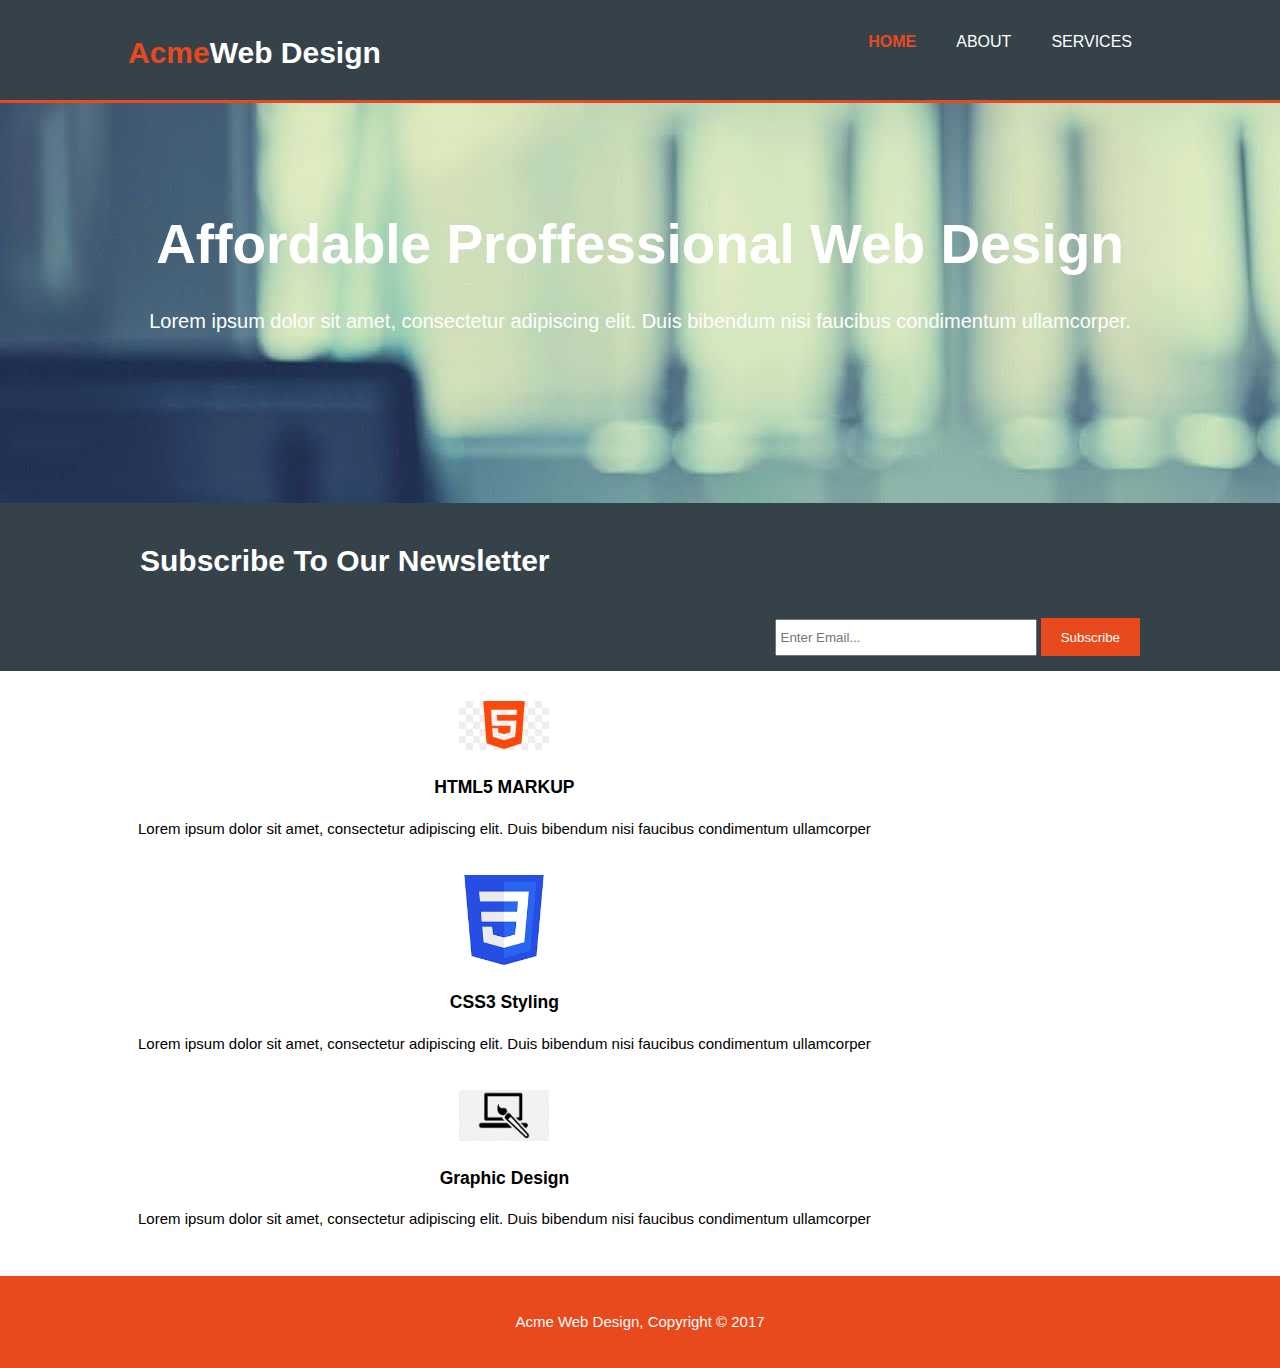
<file: index.html>
<!DOCTYPE html>
<html lang="en">
    <head>
        <meta charset="UTF-8">
        <meta name="viewport" content="width=device-width, initial-scale=1.0">
        <meta name="description" content="Affordable and proffessional web design">
        <meta name="keywords" content="web design, affordable web design, proffessional web design">
        <meta name="author" content="Joshua Agunbiade">
        <title>Acme Web Design | Welcome</title>
        <link rel="stylesheet" href="./css/style.css">

    </head>
    <body>
        <header>
            <div class="container">
                <div id="branding">
                    <h1><span class="highlight">Acme</span>Web Design</h1>
                </div>
                <nav>
                    <ul>
                        <li class="current"><a href="index.html">Home</a></li>
                        <li><a href="about.html">About</a></li>
                        <li><a href="services.html">services</a></li>
                    </ul>
                </nav>
            </div>
        </header>

        <section id="showcase">
            <div class="container">
                <h1>Affordable Proffessional Web Design</h1>
                <p>Lorem ipsum dolor sit amet, consectetur adipiscing elit. Duis bibendum nisi faucibus condimentum ullamcorper.</p>
            </div>
        </section>
        <section id="newsletter">
            <div class="container">
                <h1>Subscribe To Our Newsletter</h1>
                <form>
                    <input type="email" placeholder="Enter Email...">
                    <button type="submit" class="button_1">Subscribe</button>
                </form>
            </div>
        </section>

        <section id="boxes">
            <div class="container">
                <div class="box">
                    <img src="./img/logo_html.png">
                    <h3>HTML5 MARKUP</h3>
                    <P>Lorem ipsum dolor sit amet, consectetur adipiscing elit. Duis bibendum nisi faucibus condimentum ullamcorper</P>
                </div>
                <div class="box">
                    <img src="./img/logo_css.png">
                    <h3>CSS3 Styling</h3>
                    <P>Lorem ipsum dolor sit amet, consectetur adipiscing elit. Duis bibendum nisi faucibus condimentum ullamcorper</P>
                </div>
                <div class="box">
                    <img src="./img/logo_brush.png">
                    <h3>Graphic Design</h3>
                    <P>Lorem ipsum dolor sit amet, consectetur adipiscing elit. Duis bibendum nisi faucibus condimentum ullamcorper</P>
                </div>
            </div>
        </section>
        <footer>
            <p>Acme Web Design, Copyright &copy; 2017</p>
        </footer>
    </body>
</html>
</file>
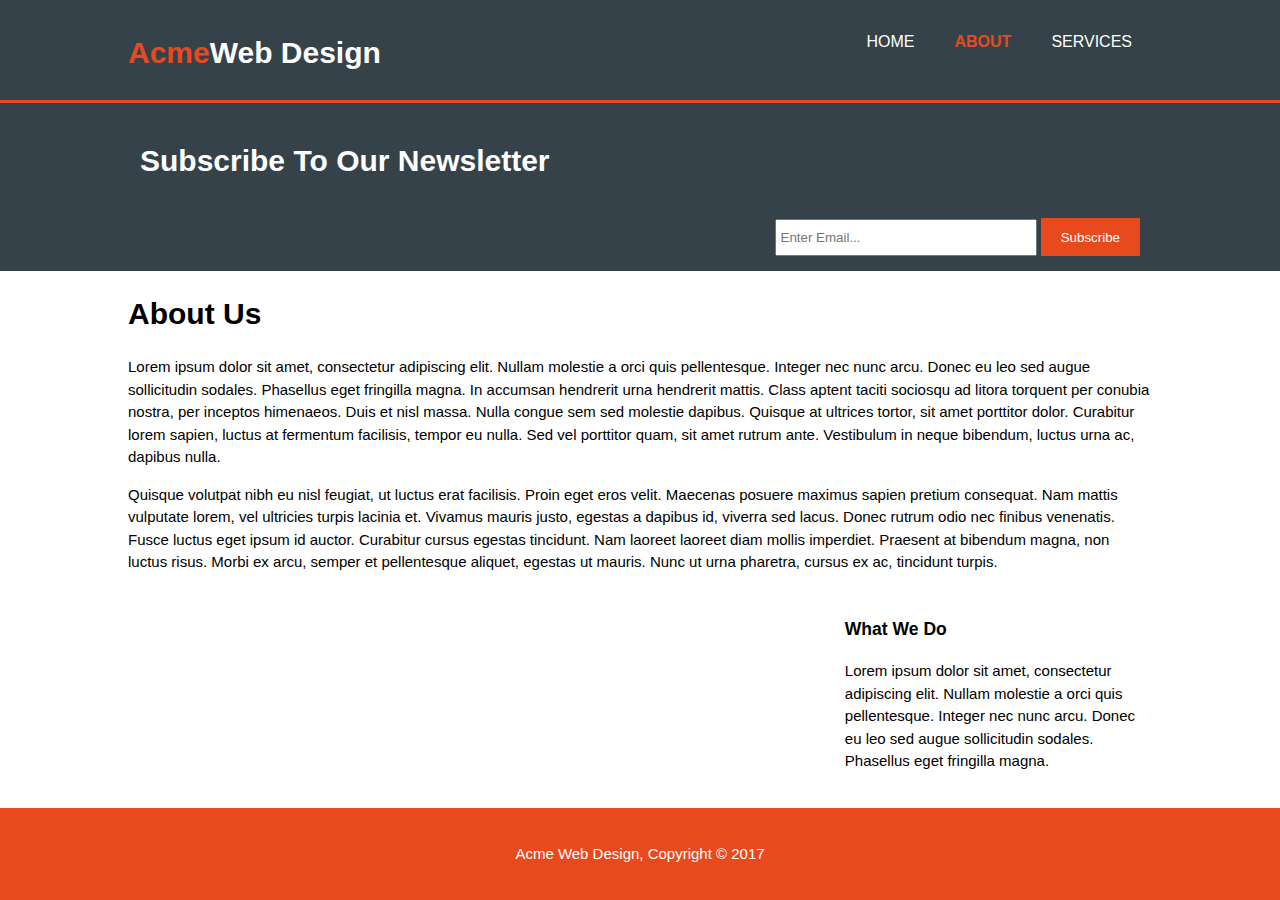
<file: about.html>
<!DOCTYPE html>
<html lang="en">
    <head>
        <meta charset="UTF-8">
        <meta name="viewport" content="width=device-width, initial-scale=1.0">
        <meta name="description" content="Affordable and proffessional web design">
        <meta name="keywords" content="web design, affordable web design, proffessional web design">
        <meta name="author" content="Joshua Agunbiade">
        <title>Acme Web Design | About</title>
        <link rel="stylesheet" href="./css/style.css">

    </head>
    <body>
        <header>
            <div class="container">
                <div id="branding">
                    <h1><span class="highlight">Acme</span>Web Design</h1>
                </div>
                <nav>
                    <ul>
                        <li><a href="index.html">Home</a></li>
                        <li class="current"><a href="about.html">About</a></li>
                        <li><a href="services.html">services</a></li>
                    </ul>
                </nav>
            </div>
        </header>

        <section id="newsletter">
            <div class="container">
                <h1>Subscribe To Our Newsletter</h1>
                <form>
                    <input type="email" placeholder="Enter Email...">
                    <button type="submit" class="button_1">Subscribe</button>
                </form>
            </div>
        </section>

        <section id="main">
            <div class="container">
                <article id="main-col">
                    <h1 class="page-title">About Us</h1>
                    <p>
                    Lorem ipsum dolor sit amet, consectetur adipiscing elit. Nullam molestie a orci quis pellentesque. Integer nec nunc arcu. Donec eu leo sed augue sollicitudin sodales. Phasellus eget fringilla magna. In accumsan hendrerit urna hendrerit mattis. Class aptent taciti sociosqu ad litora torquent per conubia nostra, per inceptos himenaeos. Duis et nisl massa. Nulla congue sem sed molestie dapibus. Quisque at ultrices tortor, sit amet porttitor dolor. Curabitur lorem sapien, luctus at fermentum facilisis, tempor eu nulla. Sed vel porttitor quam, sit amet rutrum ante. Vestibulum in neque bibendum, luctus urna ac, dapibus nulla.
                    </p>
                    <p class="dark">
Quisque volutpat nibh eu nisl feugiat, ut luctus erat facilisis. Proin eget eros velit. Maecenas posuere maximus sapien pretium consequat. Nam mattis vulputate lorem, vel ultricies turpis lacinia et. Vivamus mauris justo, egestas a dapibus id, viverra sed lacus. Donec rutrum odio nec finibus venenatis. Fusce luctus eget ipsum id auctor. Curabitur cursus egestas tincidunt. Nam laoreet laoreet diam mollis imperdiet. Praesent at bibendum magna, non luctus risus. Morbi ex arcu, semper et pellentesque aliquet, egestas ut mauris. Nunc ut urna pharetra, cursus ex ac, tincidunt turpis.
                    </p>
                </article>
                
                <aside id="sidebar">
                    <div class="dark">
                    <h3>What We Do</h3>
                    <p>
                    Lorem ipsum dolor sit amet, consectetur adipiscing elit. Nullam molestie a orci quis pellentesque. Integer nec nunc arcu. Donec eu leo sed augue sollicitudin sodales. Phasellus eget fringilla magna.
                    </p>
                    </div>
                </aside>
            </div>
        </section>
        <footer>
            <p>Acme Web Design, Copyright &copy; 2017</p>
        </footer>
    </body>
</html>
</file>
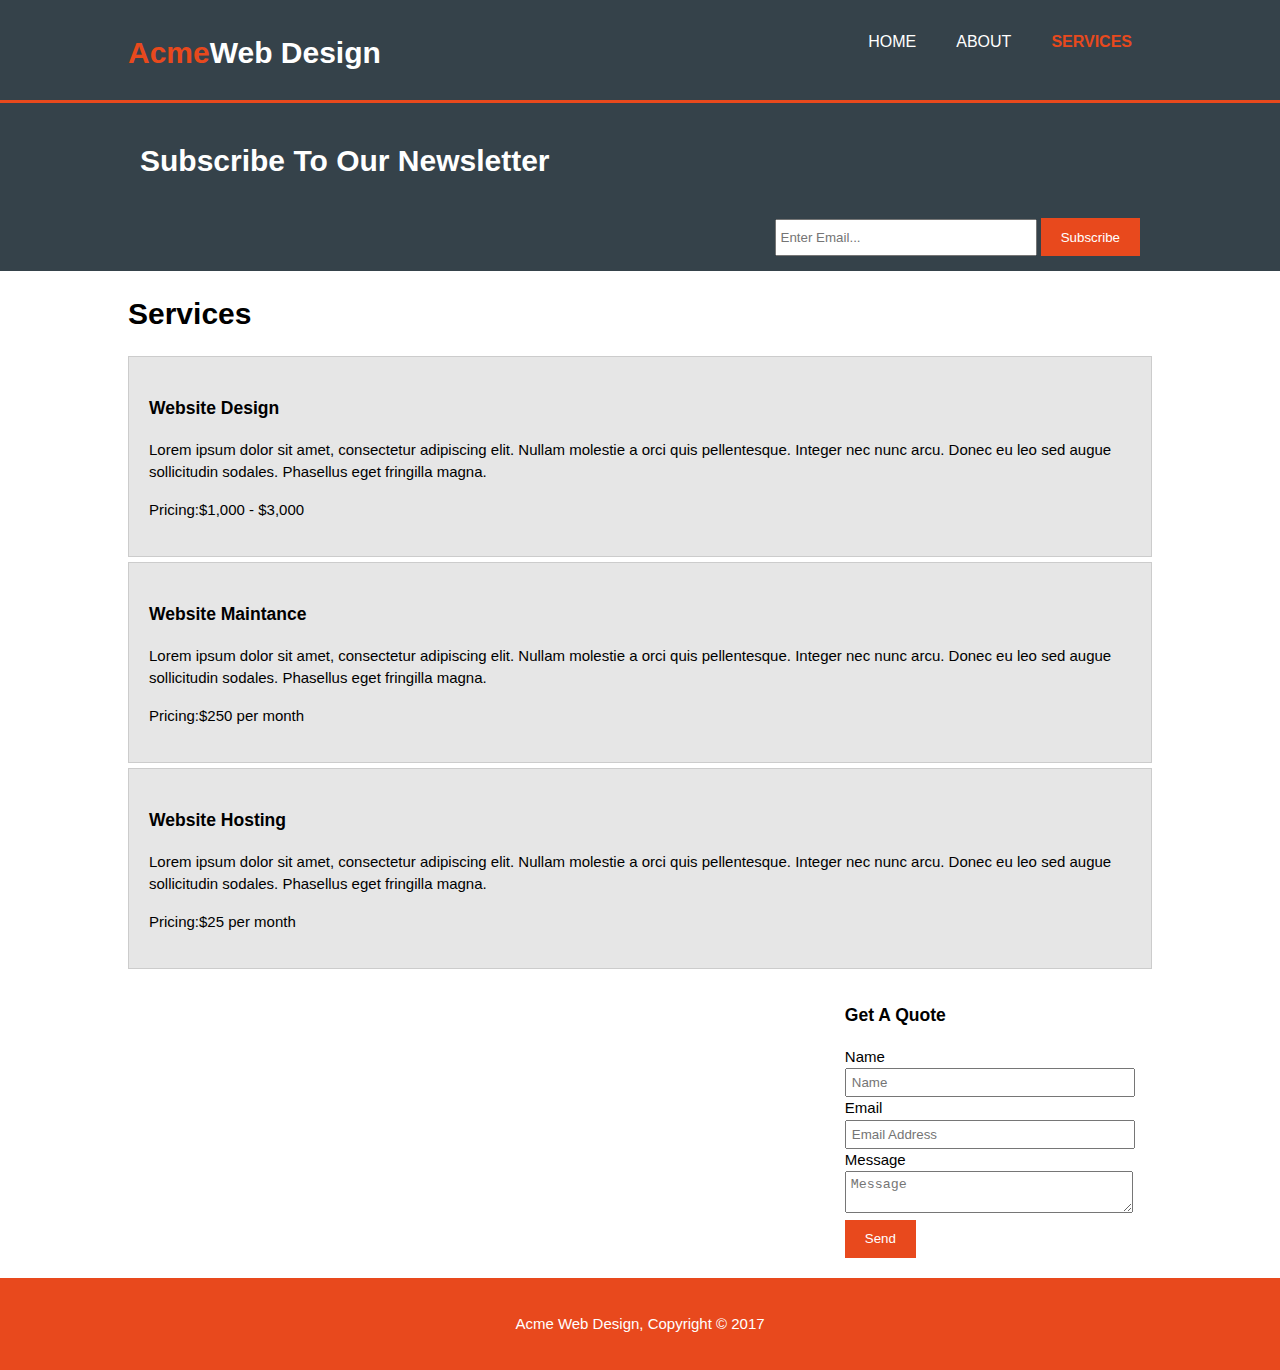
<file: services.html>
<!DOCTYPE html>
<html lang="en">
    <head>
        <meta charset="UTF-8">
        <meta name="viewport" content="width=device-width, initial-scale=1.0">
        <meta name="description" content="Affordable and proffessional web design">
        <meta name="keywords" content="web design, affordable web design, proffessional web design">
        <meta name="author" content="Joshua Agunbiade">
        <title>Acme Web Design | Services</title>
        <link rel="stylesheet" href="./css/style.css">

    </head>
    <body>
        <header>
            <div class="container">
                <div id="branding">
                    <h1><span class="highlight">Acme</span>Web Design</h1>
                </div>
                <nav>
                    <ul>
                        <li><a href="index.html">Home</a></li>
                        <li><a href="about.html">About</a></li>
                        <li class="current"><a href="services.html">services</a></li>
                    </ul>
                </nav>
            </div>
        </header>

        <section id="newsletter">
            <div class="container">
                <h1>Subscribe To Our Newsletter</h1>
                <form>
                    <input type="email" placeholder="Enter Email...">
                    <button type="submit" class="button_1">Subscribe</button>
                </form>
            </div>
        </section>

        <section id="main">
            <div class="container">
                <article id="main-col">
                    <h1 class="page-title">Services</h1>
                    <ul id="services">
                        <li>
                            <h3>Website Design</h3>
                            <p>Lorem ipsum dolor sit amet, consectetur adipiscing elit. Nullam molestie a orci quis pellentesque. Integer nec nunc arcu. Donec eu leo sed augue sollicitudin sodales. Phasellus eget fringilla magna.</p>
                            <p>Pricing:$1,000 - $3,000</p>
                        </li>
                        <li>
                            <h3>Website Maintance</h3>
                            <p>Lorem ipsum dolor sit amet, consectetur adipiscing elit. Nullam molestie a orci quis pellentesque. Integer nec nunc arcu. Donec eu leo sed augue sollicitudin sodales. Phasellus eget fringilla magna.</p>
                            <p>Pricing:$250 per month</p>
                        </li>
                        <li>
                            <h3>Website Hosting</h3>
                            <p>Lorem ipsum dolor sit amet, consectetur adipiscing elit. Nullam molestie a orci quis pellentesque. Integer nec nunc arcu. Donec eu leo sed augue sollicitudin sodales. Phasellus eget fringilla magna.</p>
                            <p>Pricing:$25 per month</p>
                        </li>

                    </ul>
                </article>
                
                <aside id="sidebar">
                    <div class="dark">
                    <h3>Get A Quote</h3>
                    <form class="quote">
                        <div>
                            <label>Name</label><br>
                            <input type="text" placeholder="Name">
                        </div>
                        <div>
                            <label>Email</label><br>
                            <input type="email" placeholder="Email Address">
                        </div>
                        <div>
                            <label>Message</label><br>
                            <textarea placeholder="Message"></textarea>
                        </div>
                        <button class="button_1" type="submit">Send</button>
                    </form>
                    </div>
                </aside>
            </div>
        </section>
        <footer>
            <p>Acme Web Design, Copyright &copy; 2017</p>
        </footer>
    </body>
</html>
</file>
<file: css/style.css>
body{
    font: 15px/1.5 Arial, Helvetica, sans-serif;
    padding:0;
    margin:0;
    background: color #f4f4f4;

}
/* Global */
.container{
    width:80%;
    margin:auto;
    overflow:hidden;
}


ul{
    margin:0;
    padding:0;
}

.button_1{
    height:38px;
    background:#e8491d;
    border:0;
    padding-left:20px;
    padding-right:20px;
    color:#ffffff;

    .dark{
        padding:15px;
        background:#35424a;
        color:#ffffff;
        margin-top:10px;
        margin-bottom:10px;
    }
}

/* Header **/
header{
    background:#35424a;
    color:#ffffff;
    padding-top:30px;
    min-height:70px;
    border-bottom:#e8491d 3px solid;
}

header a{
    color:#ffffff;
    text-decoration:none;
    text-transform: uppercase;
    font-size:16px;
}


header li{
    float:left;
    display:inline;
    padding:0 20px 0 20px
}

header #branding{
    float:left;
}

header #branding h1{
    margin:0;
}

header nav{
    float:right;
    marging-top:10px;
}

header .highlight, header .current a{
    color:#e8491d;
    font-weight:bold;
}
header a:hover{
    color:#cccccc;
    font-weight:bold;
}

/* Showcase */
#showcase{
    min-height:400px;
    background:url('../img/showcase.jpg') no-repeat;
    text-align:center;
    color:#ffffff;
}

#showcase h1{
    margin-top:100px;
    font-size:55px;
    margin-bottom:10px;
}

#showcase P{
    font-size:20px;
}

#newsletter{
    padding:15px;
    color:#ffffff;
    background:#35424a
}

#newsletter hi{
    float:left;
}

#newsletter form{
    float:right;
    margin-top:15px;
}

#newsletter input[type="email"]{
    padding:4px;
    height:25px;
    width:250px;
}

/* Boxes */
#boxes{
    margin-top:20px;
}

#boxes .box{
    float:left;
    text-align: center;
    width:30p%;
    padding:10px
}

#boxes .box img{
    width:90px;
}

/* sidebar */
aside#sidebar{
    float:right;
    width:30%;
    margin-top:10px;
}

aside#sidebar .quote input, aside#sidebar .quote textarea{
    width:90%;
    padding:5px;
}

/* main-col */
article#mai-col{
    float:left;
    width:65%;
}

/* Service */
ul#services li{
    list-style: none;
    padding:20px;
    border:#cccccc solid 1px;
    margin-bottom:5px;
    background:#e6e6e6;
}

footer{
    padding:20px;
    margin-top:20px;
    color:#ffffff;
    background-color:#e8491d;
    text-align: center;
}

/* Media queries */
@media(max-width: 768px){
    header #branding,
    header nav,
    header nav li,
    #newsletter h1,
    #newsletter form,
    #boxes .box,
    article#main-col,
    aside#sidebar{
       float:none;
       text-aling:center;
       width:100%;
    }
    header{
        padding-bottom:20px;
    }

    #showcase h1{
        margin-top:40px;
    }
    #newsletter button, .quote button{
        display:block;
        width:100%;
    }

    #newsletter form input[type="email"], .quote input, .quote textarea{
        width:100%;
        margin-bottom:5px;
    }
}
</file>
